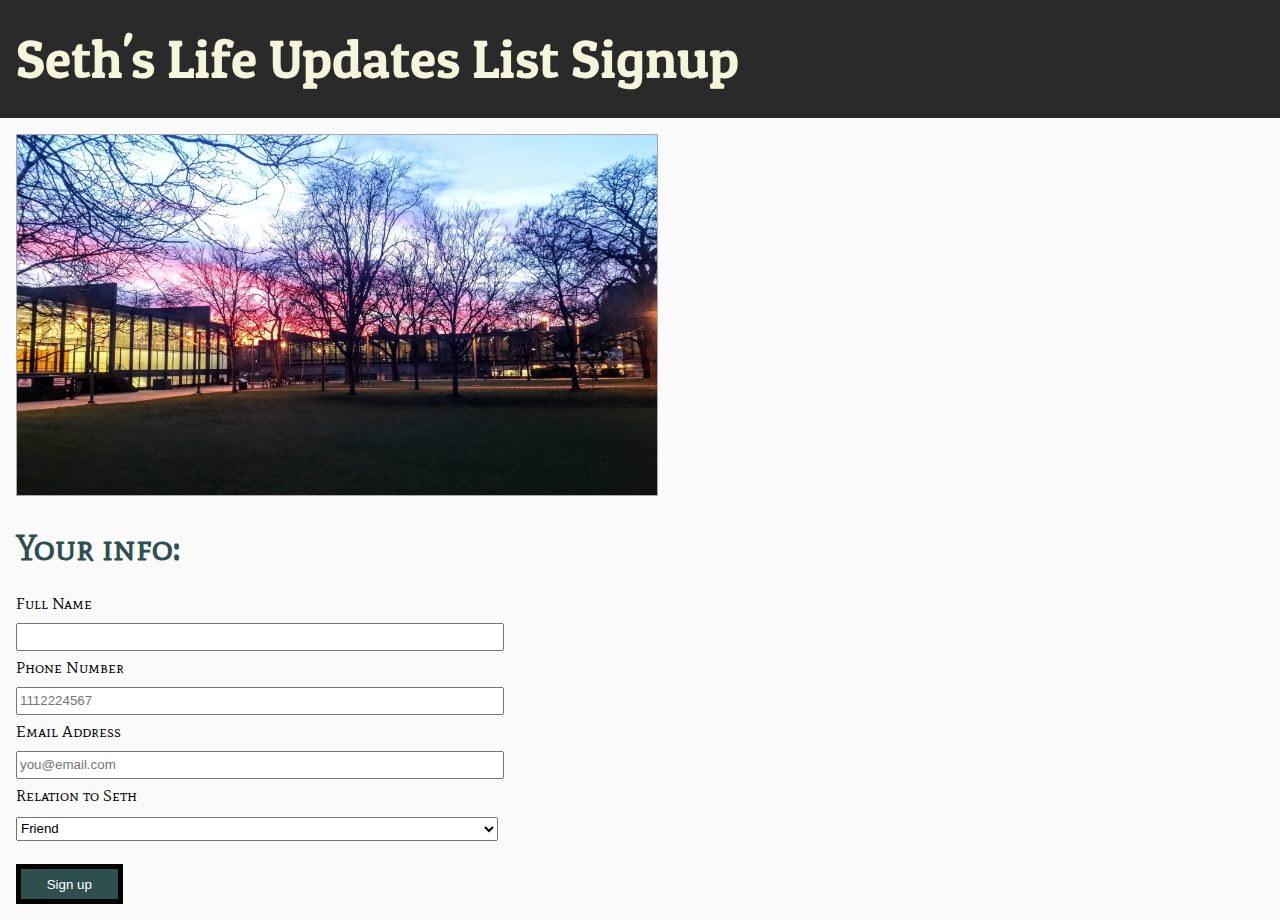
<file: project1/index.html>
<!DOCTYPE html>

<html>

<head>
  <meta charset="utf-8" />
  <meta name="viewport" content="width=device-width, initial-scale=1.0" />
  <link rel="stylesheet" href="style.css" />
  <link href='https://fonts.googleapis.com/css?family=Patua+One' 
                                rel='stylesheet' type='text/css'>
  <link href='https://fonts.googleapis.com/css?family=Mate+SC' 
                                rel='stylesheet' type='text/css'>
  <title>Seth's Signup Form</title>
</head>
  
<body>
  <div id="headerWrapper">
    <h1>Seth's Life Updates List Signup</h1>
  </div>
    
  <div id = "bodyWrapper">

  <img id="sethpic" src='crown.jpg' alt="Pic of Crown" />

  <h2>Your info:</h2>
 
  <div id="inputboxes">
    <label for="name">Full Name</label> 
    <input type="text" id="name" pattern="^.+$" />
    <label for="phone" >Phone Number</label>
    <input type="text" id="phone" placeholder="1112224567" 
                                  pattern="^[0-9]{10,}$"/>
    <label for="email">Email Address</label>
    <input type="text" id="email" placeholder="you@email.com" 
                                          pattern="^.+@.+$" />
    <label for="relation">Relation to Seth</label>
    <select id="relation">
      <option>Friend</option>
      <option>Relative</option>
      <option>Co-worker</option>
  </select>
  </div>
  
  <button id="submit">Sign up</button>
  <div id="thankYouBox"></div>

</div>
</body>
      
</html>
</file>
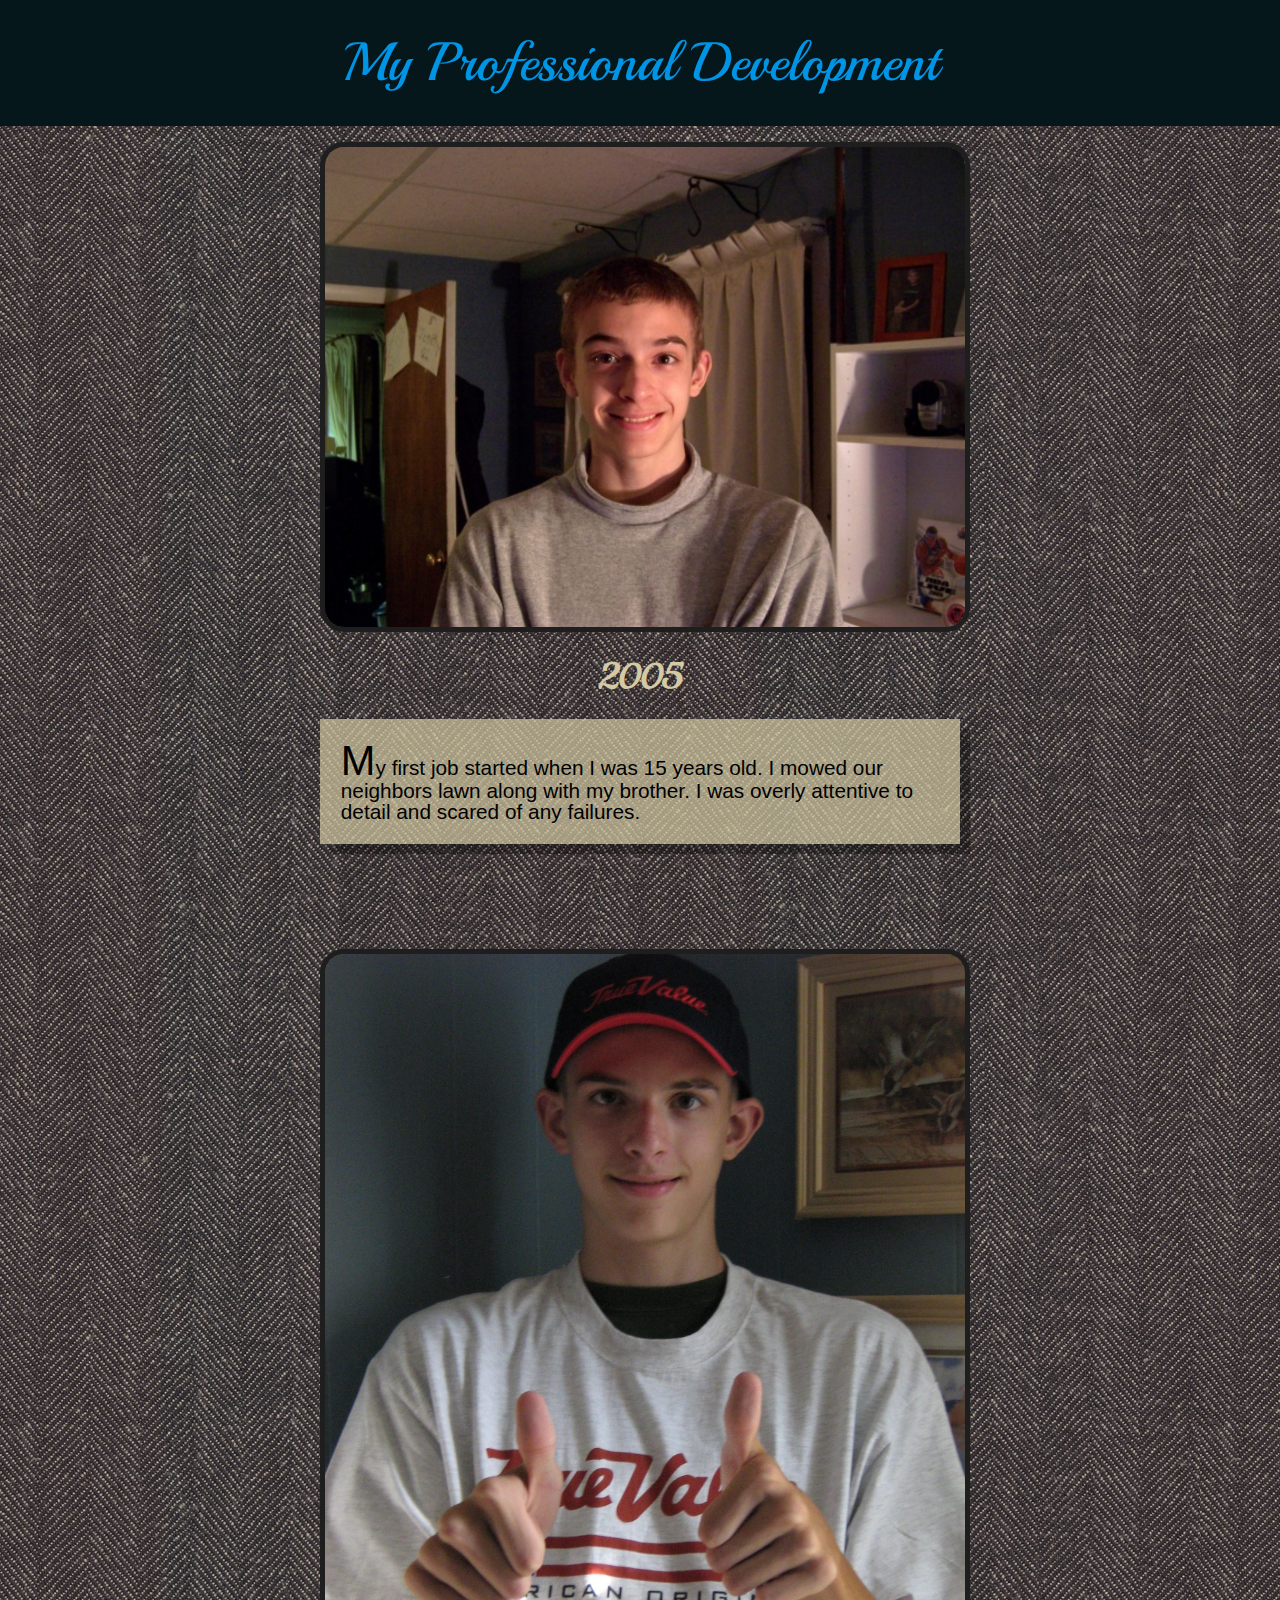
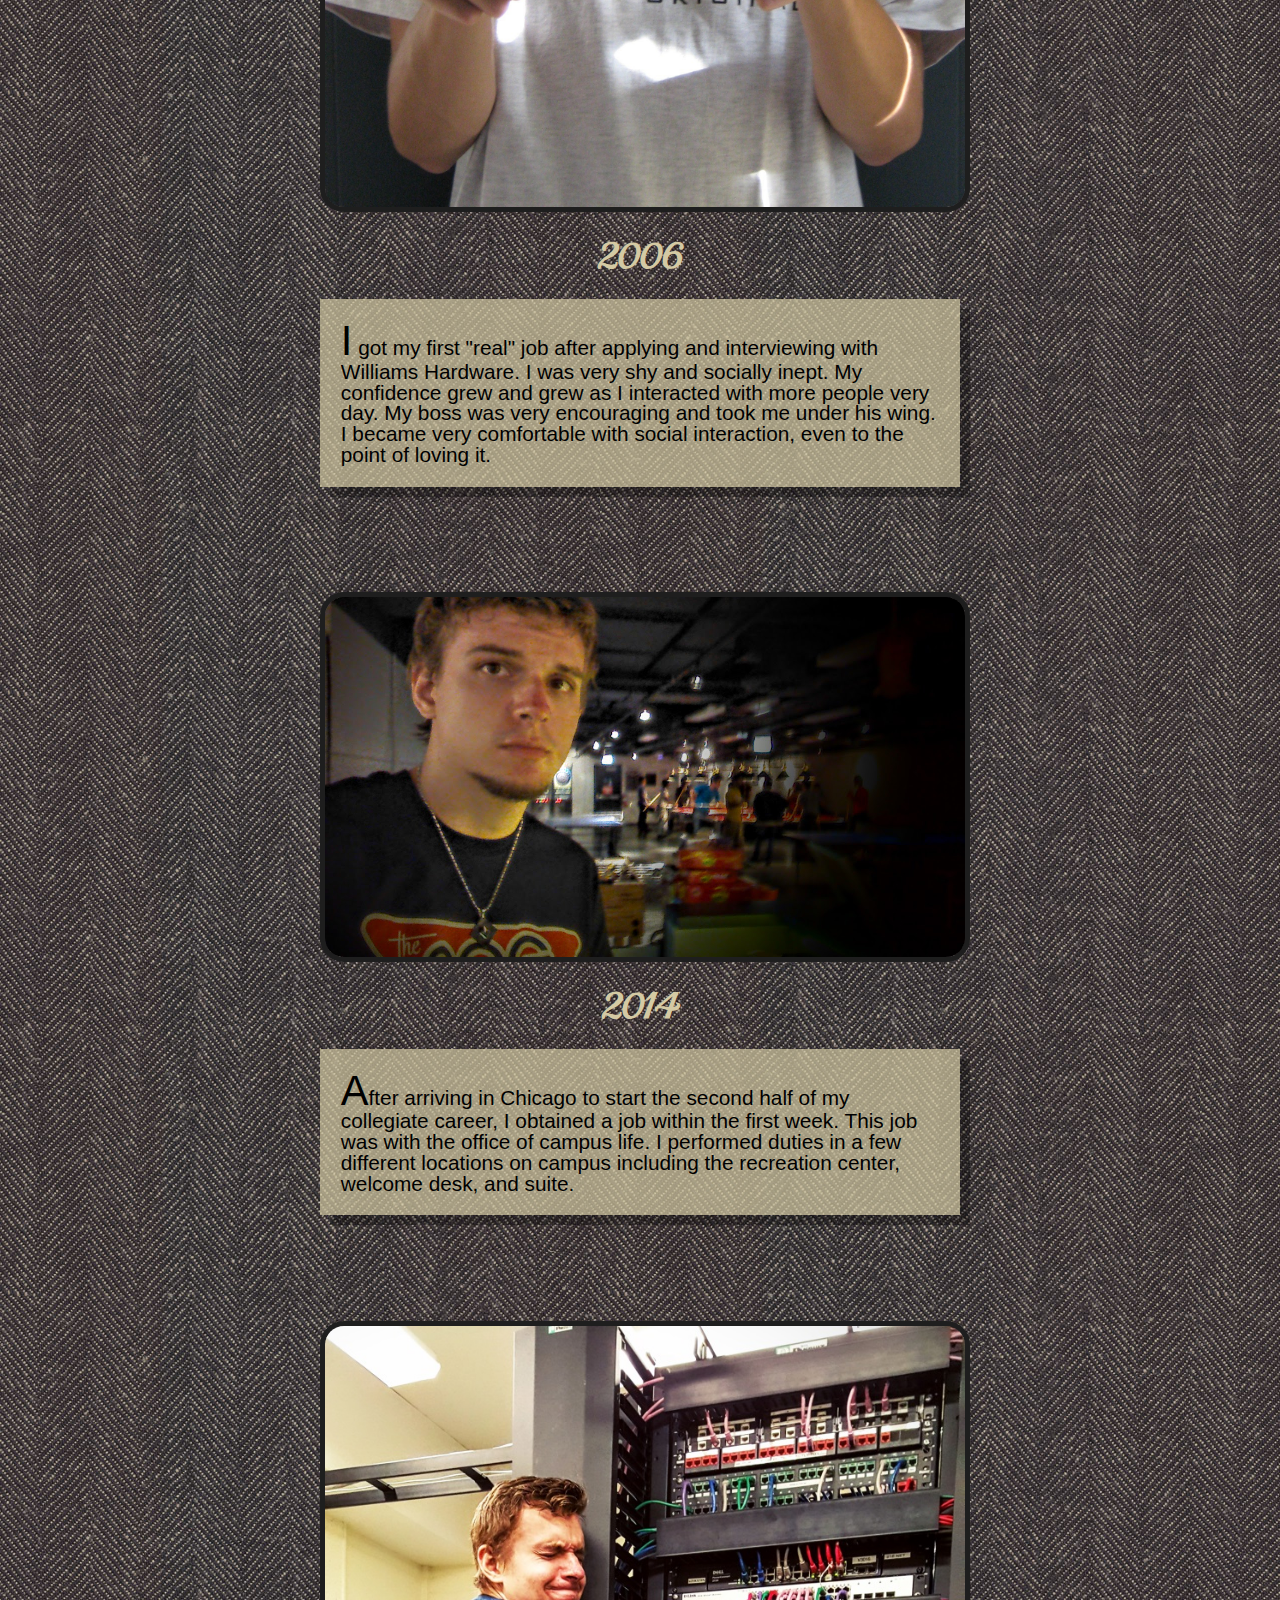
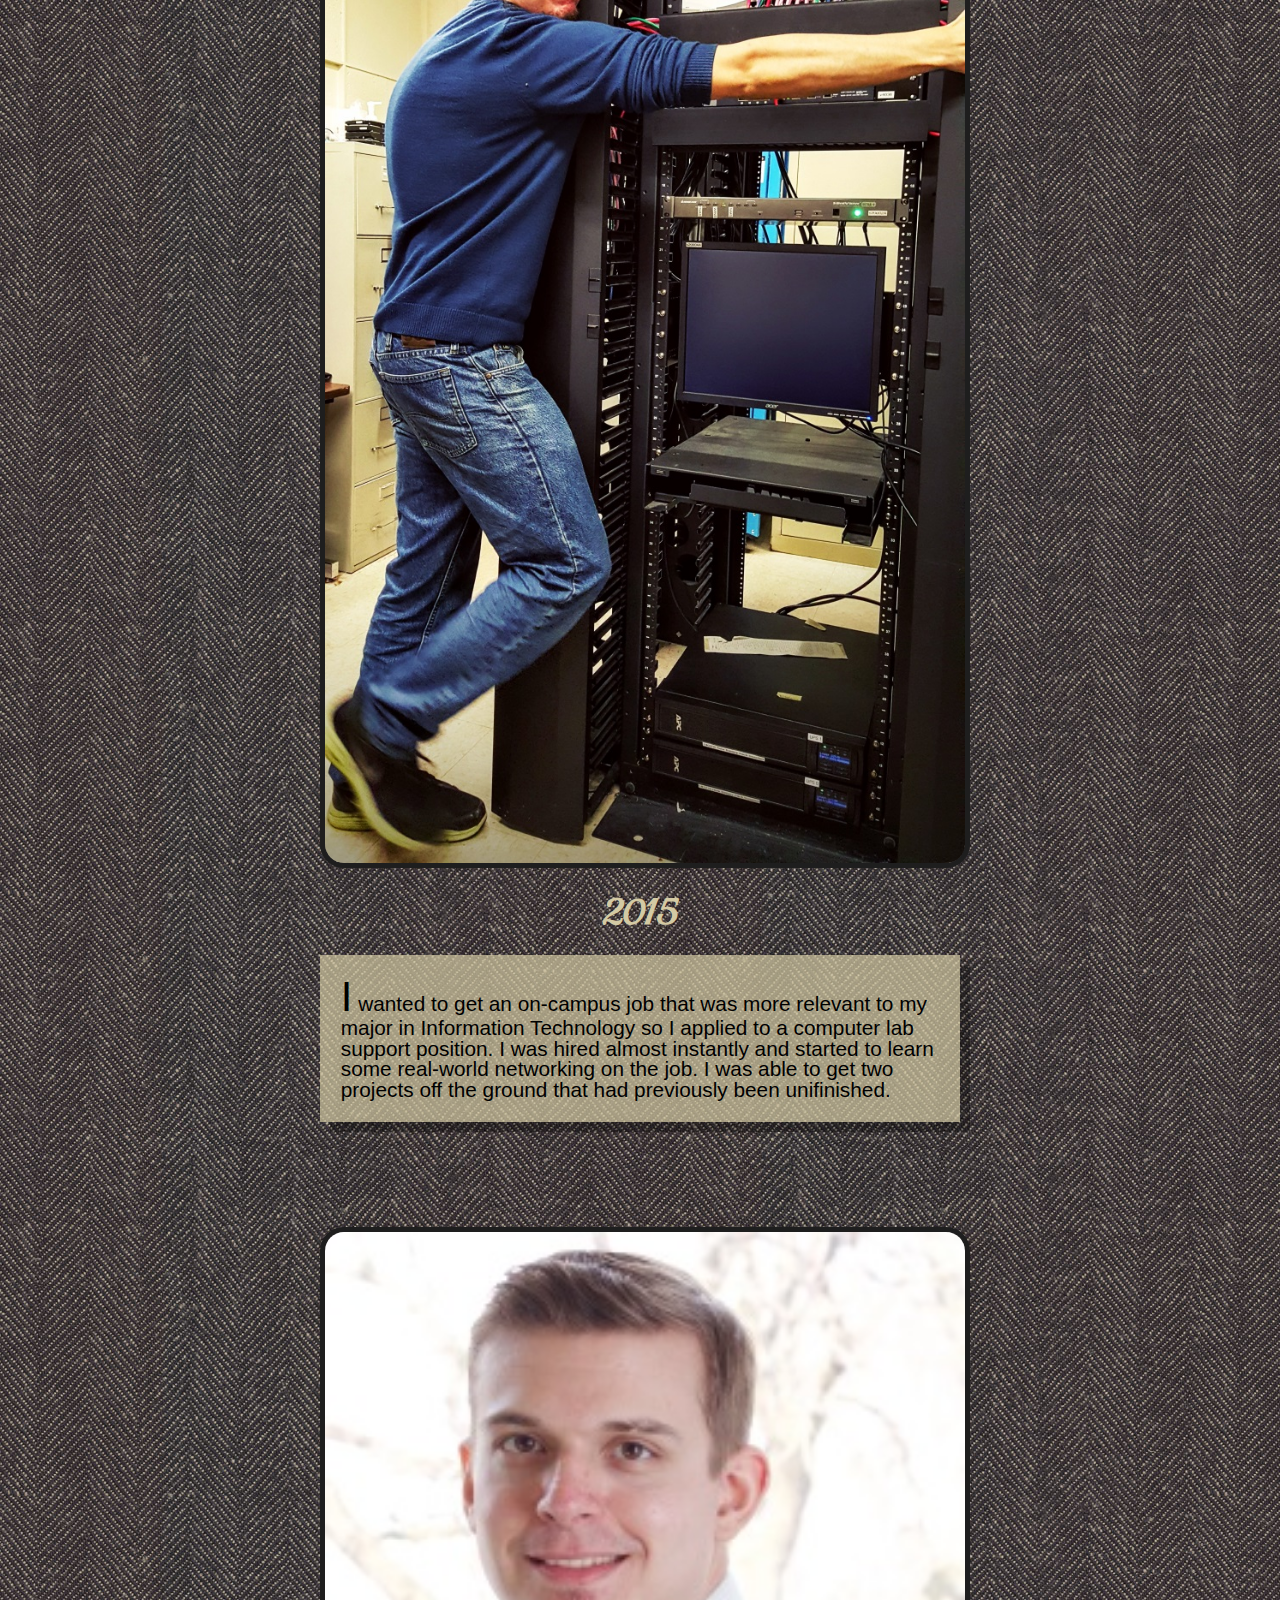
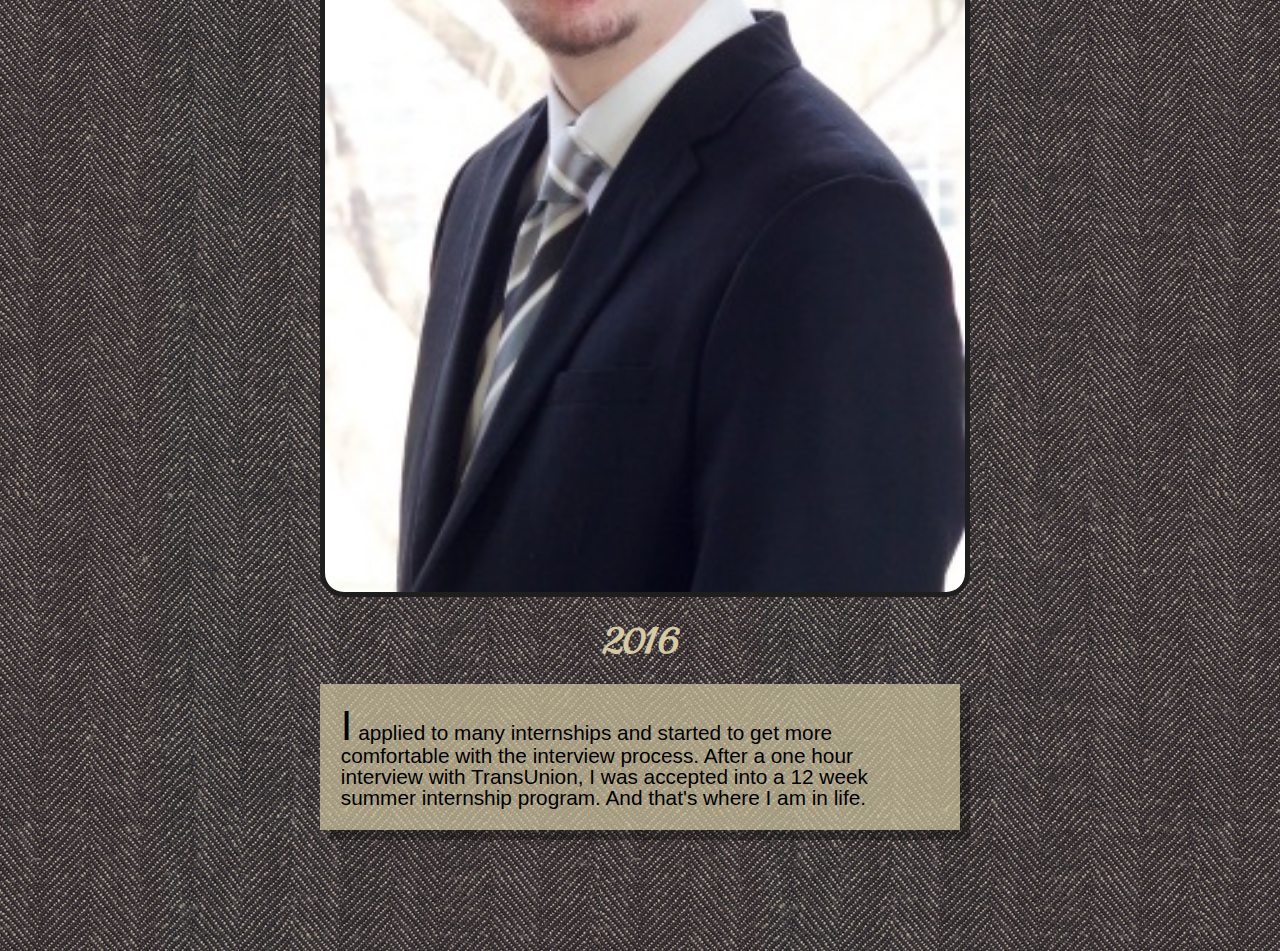
<file: project2/index.html>
<!DOCTYPE html>
<html lang="en">
<head>
  <meta charset="UTF-8">
  <title>Professional Development</title>
  <meta name="viewport" content="width=device-width, initial-scale: 1">
  <link rel="stylesheet" href="screen.css">
  <link href='https://fonts.googleapis.com/css?family=Playball' rel='stylesheet' 
                                                                type='text/css'>
  <script src="modernizr-custom.js"></script>
</head>
<body>
  <div id="headerwrapper"><h1>My Professional Development</h1></div>
  
  <div id="pagewrapper">
  
  <img src="seth1.jpg" "Photo of Seth smiling">
  <h2>2005</h2>
  <p>My first job started when I was 15 years old. I mowed our neighbors lawn along 
  with my brother. I was overly attentive to detail and scared of any failures.</p>
  
  <img src="seth2.jpg" alr="Photo of Seth with two thumbs up">
  <h2>2006</h2>
  <p>I got my first "real" job after applying and interviewing with Williams Hardware. 
  I was very shy and socially inept. My confidence grew and grew as I interacted with 
  more people very day. My boss was very encouraging and took me under his wing. 
  I became very comfortable with social interaction, even to the point of loving it.</p>
 
  
  <img src="seth3.jpg" alt="Photo of Seth in recreation center">
  <h2>2014</h2>
  <p>After arriving in Chicago to start the second half of my collegiate career, 
  I obtained a job within the first week. This job was with the office of campus 
  life. I performed duties in a few different locations on campus 
  including the recreation center, welcome desk, and suite. </p>
  
  <img src="seth4.jpg" alt="Photo of Seth hugging a network rack">
  <h2>2015</h2>
  <p>I wanted to get an on-campus job that was more relevant to my major in Information 
  Technology so I applied to a computer lab support position. I was hired almost 
  instantly and started to learn some real-world networking on the job. I was able 
  to get two projects off the ground that had previously been unifinished.</p>
  
  <img src="seth5.jpg" alt="Photo of Seth in a suit">
  <h2>2016</h2>
  <p>I applied to many internships and started to get more comfortable with the interview 
  process. After a one hour interview with TransUnion, I was accepted into a 12 week 
  summer internship program. And that's where I am in life.</p>
  
  </div>
  
</body>
</html>
</file>
<file: project1/style.css>
/* http://meyerweb.com/eric/tools/css/reset/ 
   v2.0 | 20110126
   License: none (public domain)
*/

html, body, div, span, applet, object, iframe,
h1, h2, h3, h4, h5, h6, p, blockquote, pre,
a, abbr, acronym, address, big, cite, code,
del, dfn, em, img, ins, kbd, q, s, samp,
small, strike, strong, sub, sup, tt, var,
b, u, i, center,
dl, dt, dd, ol, ul, li,
fieldset, form, label, legend,
table, caption, tbody, tfoot, thead, tr, th, td,
article, aside, canvas, details, embed, 
figure, figcaption, footer, header, hgroup, 
menu, nav, output, ruby, section, summary,
time, mark, audio, video {
	margin: 0;
	padding: 0;
	border: 0;
	font-size: 100%;
	font: inherit;
	vertical-align: baseline;
}
/* HTML5 display-role reset for older browsers */
article, aside, details, figcaption, figure, 
footer, header, hgroup, menu, nav, section {
	display: block;
}
body {
	line-height: 1;
}
ol, ul {
	list-style: none;
}
blockquote, q {
	quotes: none;
}
blockquote:before, blockquote:after,
q:before, q:after {
	content: '';
	content: none;
}
table {
	border-collapse: collapse;
	border-spacing: 0;
}

/*---------------Custom CSS----------------*/
body {
  background-color: #FAFAFA;
}

#headerWrapper {
  width: 100%;
  background-color: #2a2a2a;
  padding: 2em 2em 2em 1em;
}

h1 {
  display: inline;
  font-family: 'Patua One', cursive;
  font-size: 1.4em;
  color: beige;
}

h2 {
  font-family: 'Mate SC', serif;   
  font-size: 2.25em;
  line-height: 2.25em;
  font-weight: 600;
  color: darkslategrey;
}

button {
  border: 5px solid black;
  background-color: darkslategrey;
  color: white;
  width: 8em;
  height: 3em;
  margin-top: 1.5em;
}

#bodyWrapper {
  font-family: 'Mate SC', serif; 
  margin: 0;
  padding: 1em;
  min-width: 12em;
  max-width: 40em;
  line-height: 2em; 
}

#bodyWrapper input {
  height: 1.6em;
  width: 75%;
  
}

label {
  font-size: 1em;
  display: block;
}

select {
  height: 1.7em;
  width: 75%;
  box-sizing: content-box;
}

#sethpic {
  width: 100%;
  margin-left: auto;
  margin-right: auto;
  border: 1px solid darkgrey;
  animation-duration: 5s;
  animation-name: customFade;
}

@keyframes customFade {
  from {
    opacity: .01;
  }

  to {
    opacity: 1;
  }
}

#thankYouBox {
  font-size: 2em;
  font-weight: 600;
  line-height: 2em;
}

@media (min-width: 750px){
  h1 {
    font-size: 3.375em;
  }
}
</file>
<file: project2/screen.css>
/* http://meyerweb.com/eric/tools/css/reset/ 
   v2.0 | 20110126
   License: none (public domain)
*/

html, body, div, span, applet, object, iframe,
h1, h2, h3, h4, h5, h6, p, blockquote, pre,
a, abbr, acronym, address, big, cite, code,
del, dfn, em, img, ins, kbd, q, s, samp,
small, strike, strong, sub, sup, tt, var,
b, u, i, center,
dl, dt, dd, ol, ul, li,
fieldset, form, label, legend,
table, caption, tbody, tfoot, thead, tr, th, td,
article, aside, canvas, details, embed, 
figure, figcaption, footer, header, hgroup, 
menu, nav, output, ruby, section, summary,
time, mark, audio, video {
	margin: 0;
	padding: 0;
	border: 0;
	font-size: 100%;
	font: inherit;
	vertical-align: baseline;
}
/* HTML5 display-role reset for older browsers */
article, aside, details, figcaption, figure, 
footer, header, hgroup, menu, nav, section {
	display: block;
}
body {
	line-height: 1;
}
ol, ul {
	list-style: none;
}
blockquote, q {
	quotes: none;
}
blockquote:before, blockquote:after,
q:before, q:after {
	content: '';
	content: none;
}
table {
	border-collapse: collapse;
	border-spacing: 0;
}

/****************************/

body {
  background-image: url(back.jpg);
  font-family: 'Roboto', sans-serif;
}


#headerwrapper {
  margin: 0 auto;
  text-align: center;
  padding: 2.25em;
  background-color: rgb(5, 23, 26);
  color: rgb(0,148,229);
}

h1 {
  font-size: 3.375em;
  font-family: sans-serif;
  font-family: 'Playball', cursive;
}

h2 {
  font-family: 'Playball', cursive;
  font-size: 2.25em;
  font-weight: bold;
  text-align: center;
  margin: .667em;
  color: rgb(212,202,164);
}

img {
  width: 100%;
  border-radius: 1.5em;
  border: 5px solid rgb(30,30,30);
  box-sizing: content-box;
}

p {
  margin-bottom: 5.063em;
  font-size: 1.3em;
  line-height: 1.5e;
  font-family: 'Roboto', sans-serif;
  background-color: rgba(212,202,164,.7);;
  padding: 1em;
}

.boxshadow p {
  box-shadow: 10px 10px rgba(0, 0, 0, .3);
}

p:first-letter {
  font-size: 2em;
}


#pagewrapper {
  padding: 1em;
  max-width: 40em;
  margin: 0 auto;
}
</file>
